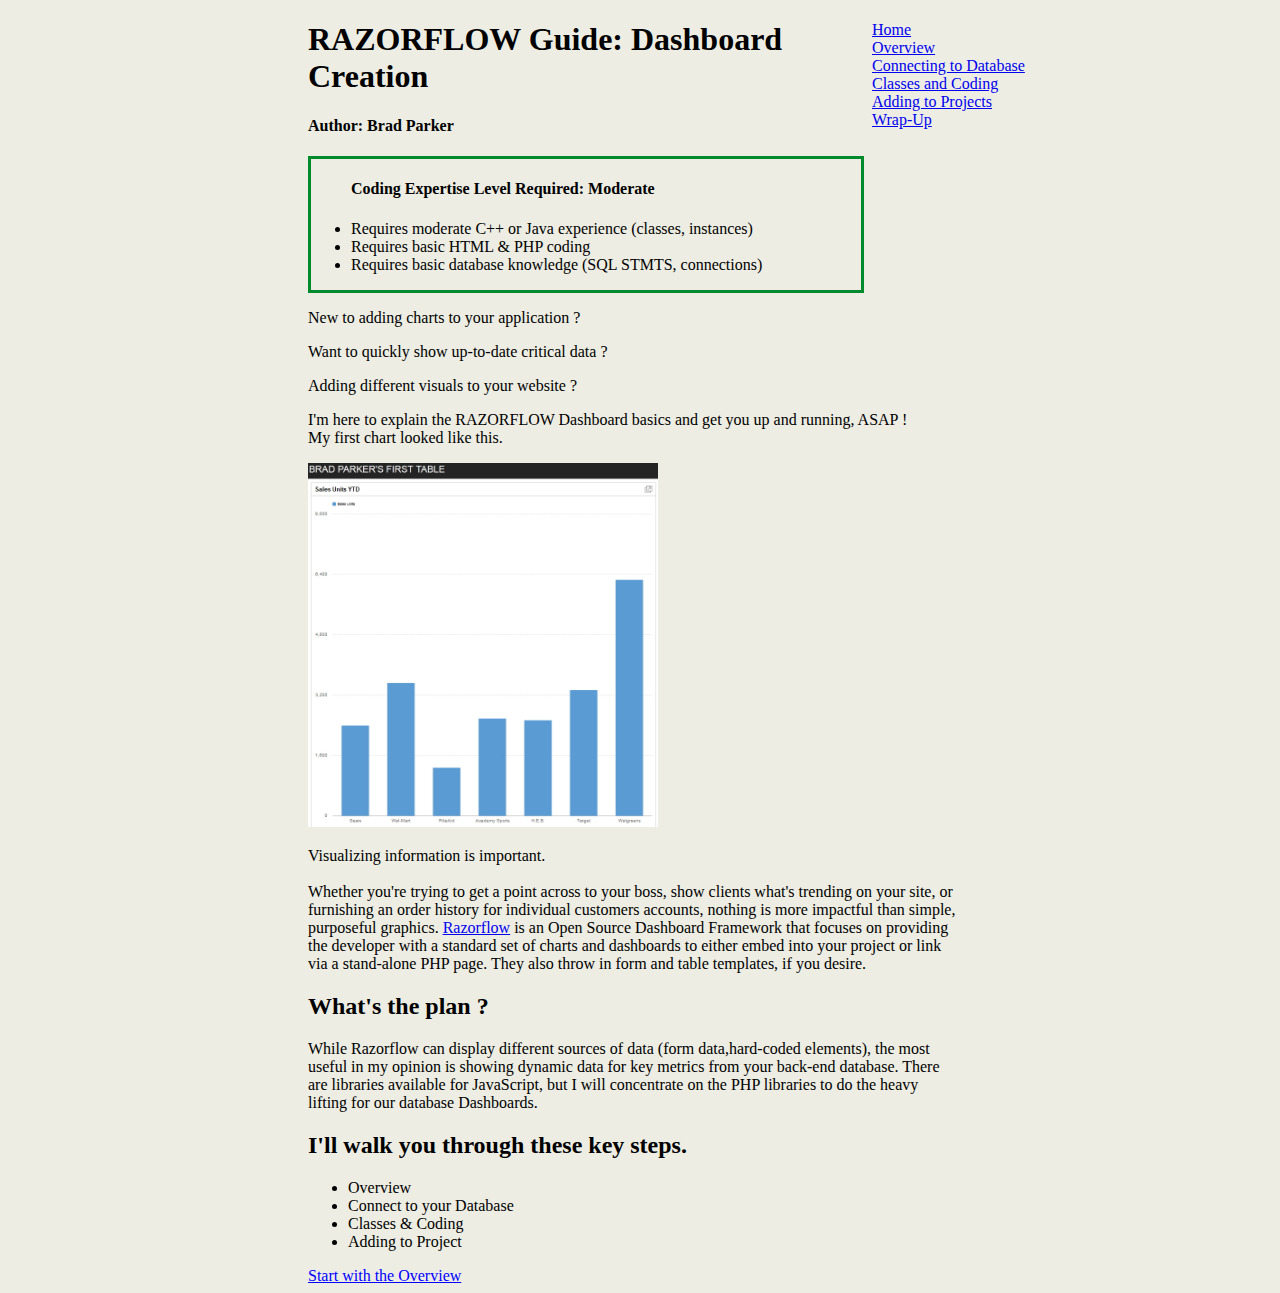
<file: index.html>
<!DOCTYPE html>
<html lang="en">
<html>
   
   <head>
   <meta charset="utf-8">
   <link rel="stylesheet" type="text/css" href="style.css">
   </head>
 
   
   <nav id="navright">
   <a href="index.html">Home</a><br>
   <a href="chartbasic.html">Overview</a><br>
   <a href="database.html">Connecting to Database</a> <br> 
   <a href="classesandcoding.html">Classes and Coding</a>  <br>
   <a href="addingtoproject.html">Adding to Projects</a>  <br>
   <a href="wrapup.html">Wrap-Up</a>  <br> 
   </nav>
 
   <div class="heading">
   <title>RAZORFLOW Getting Started Guide</title>
    
 
   <header>
   <h1>RAZORFLOW Guide: Dashboard Creation</h1>
   <h4>Author: Brad Parker</h4>
     
    <div id="disclaimer">
      <ul>
        <h4>Coding Expertise Level Required: Moderate</h4>
      <li>Requires moderate C++ or Java experience (classes, instances)</li>
      <li>Requires basic HTML & PHP coding</li>
      <li>Requires basic database knowledge (SQL STMTS, connections)</li>     
      </ul>
    </div>
   
   <p>New to adding charts to your application ?</p>
   <p>Want to quickly show up-to-date critical data ?</p>
   <p>Adding different visuals to your website ?</p>
   <p>I'm here to explain the RAZORFLOW Dashboard basics and get you up and running, ASAP !<br> My first chart looked like this.</p>
   <img class="chartsize" src="firsttable.jpg">
  
   </header>
  </div>
 
<div class="flow">  
  
   <p>
   Visualizing information is important.<br><br>
   Whether you're trying to get a point across to your boss, show clients what's trending on your site, or
   furnishing an order history for individual customers accounts, nothing is more impactful
   than simple, purposeful graphics. <a href="http://www.razorflow.com">Razorflow</a> is an Open Source Dashboard Framework
   that focuses on providing the developer with a standard set of charts and dashboards to either
   embed into your project or link via a stand-alone PHP page. They also throw in form and table templates, if you desire.
   </p>
    
    
   <h2>What's the plan ?</h2>
   <p>
   While Razorflow can display different sources of data (form data,hard-coded elements),
   the most useful in my opinion is showing dynamic data for key metrics from your back-end database. There are libraries
   available for JavaScript, but I will concentrate on the PHP libraries to do the heavy lifting for our
   database Dashboards.
   </p>
   
   <h2>I'll walk you through these key steps.</h2>
   
   <ul>
      <li>Overview</li>      
      <li>Connect to your Database</li>     
      <li>Classes & Coding</li>
      <li>Adding to Project</li>      
   </ul>
   
   <a class="nextpagelink" href="chartbasic.html">Start with the Overview</a><br>
   
</div>
  
  
        
   
       

    

    


  

    
</html>
</file>
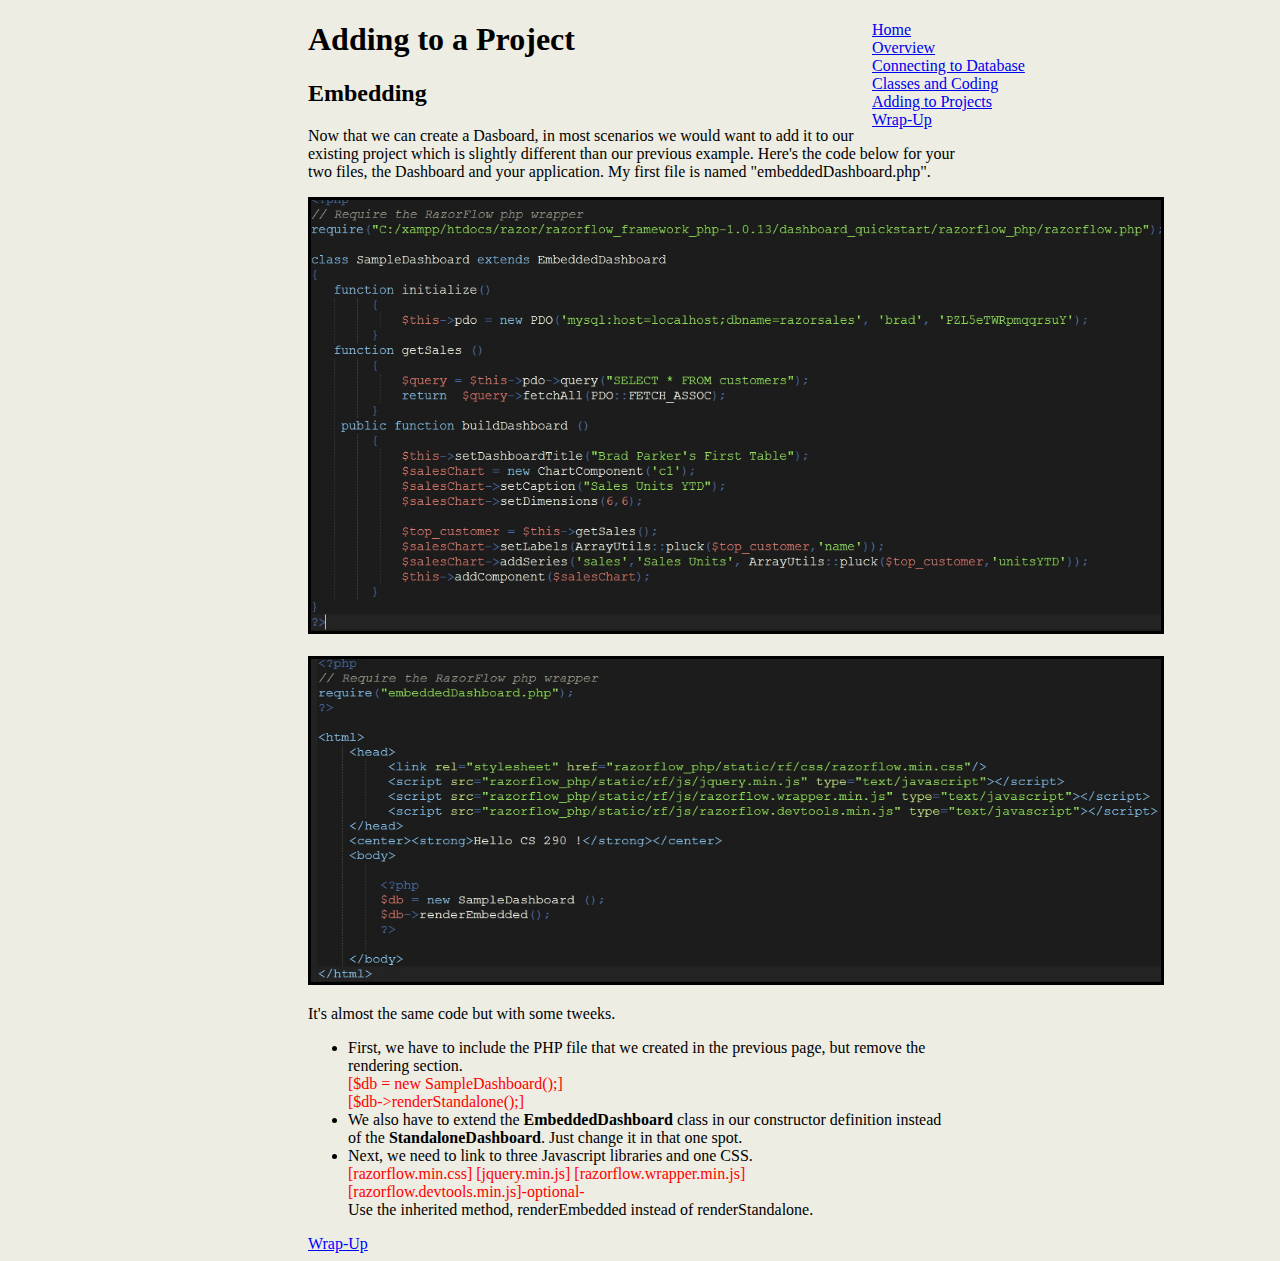
<file: addingtoproject.html>
<!DOCTYPE html>
<html lang="en">
<html>
   
   <head>
   <meta charset="utf-8">
   <link rel="stylesheet" type="text/css" href="style.css">
   </head>
 
 
 <nav id="navright">
   <a href="index.html">Home</a><br>
   <a href="chartbasic.html">Overview</a><br>
   <a href="database.html">Connecting to Database</a> <br> 
   <a href="classesandcoding.html">Classes and Coding</a>  <br>
   <a href="addingtoproject.html">Adding to Projects</a>  <br>
   <a href="wrapup.html">Wrap-Up</a>  <br> 
   </nav>
 
   <div class="heading">
   <title>RAZORFLOW Novice Guide</title>
   
   <header>
   <h1>Adding to a Project</h1>  
   </header>
   </div>
 
<div class="flow">
   <h2>Embedding</h2>
  <p>
   Now that we can create a Dasboard, in most scenarios we would want to add it to our existing project which is slightly different than
   our previous example.
   Here's the code below for your two files, the Dashboard and your application. My first file is named "embeddedDashboard.php".
  </p>
<img class="screen" src="embeddb.jpg"><br><br>
 <img class="screen" src="embed.jpg">
   
   <p>
     It's almost the same code but with some tweeks.
    <ul>
        <li>     
        First, we have to include the PHP file that we created in the previous page, but remove the rendering section.<br>
        <code>[$db = new SampleDashboard();]<br>[$db->renderStandalone();]</code>
        </li>
        <li>
         We also have to extend the <strong>EmbeddedDashboard </strong>class in our constructor definition instead of the <strong>StandaloneDashboard</strong>.
         Just change it in that one spot.
        </li>
        <li>
        Next, we need to link to three Javascript libraries and one CSS. <br> <code>[razorflow.min.css] [jquery.min.js] [razorflow.wrapper.min.js] <br> [razorflow.devtools.min.js]-optional-</code>
        </li>
        
         Use the inherited method, renderEmbedded instead of renderStandalone.
      
      </ul>
   </p>
    <a class="nextpagelink" href="Wrap-Up.html">Wrap-Up</a><br>
</div>
  
  
        
   
       

    

    


  

    
</html>
</file>
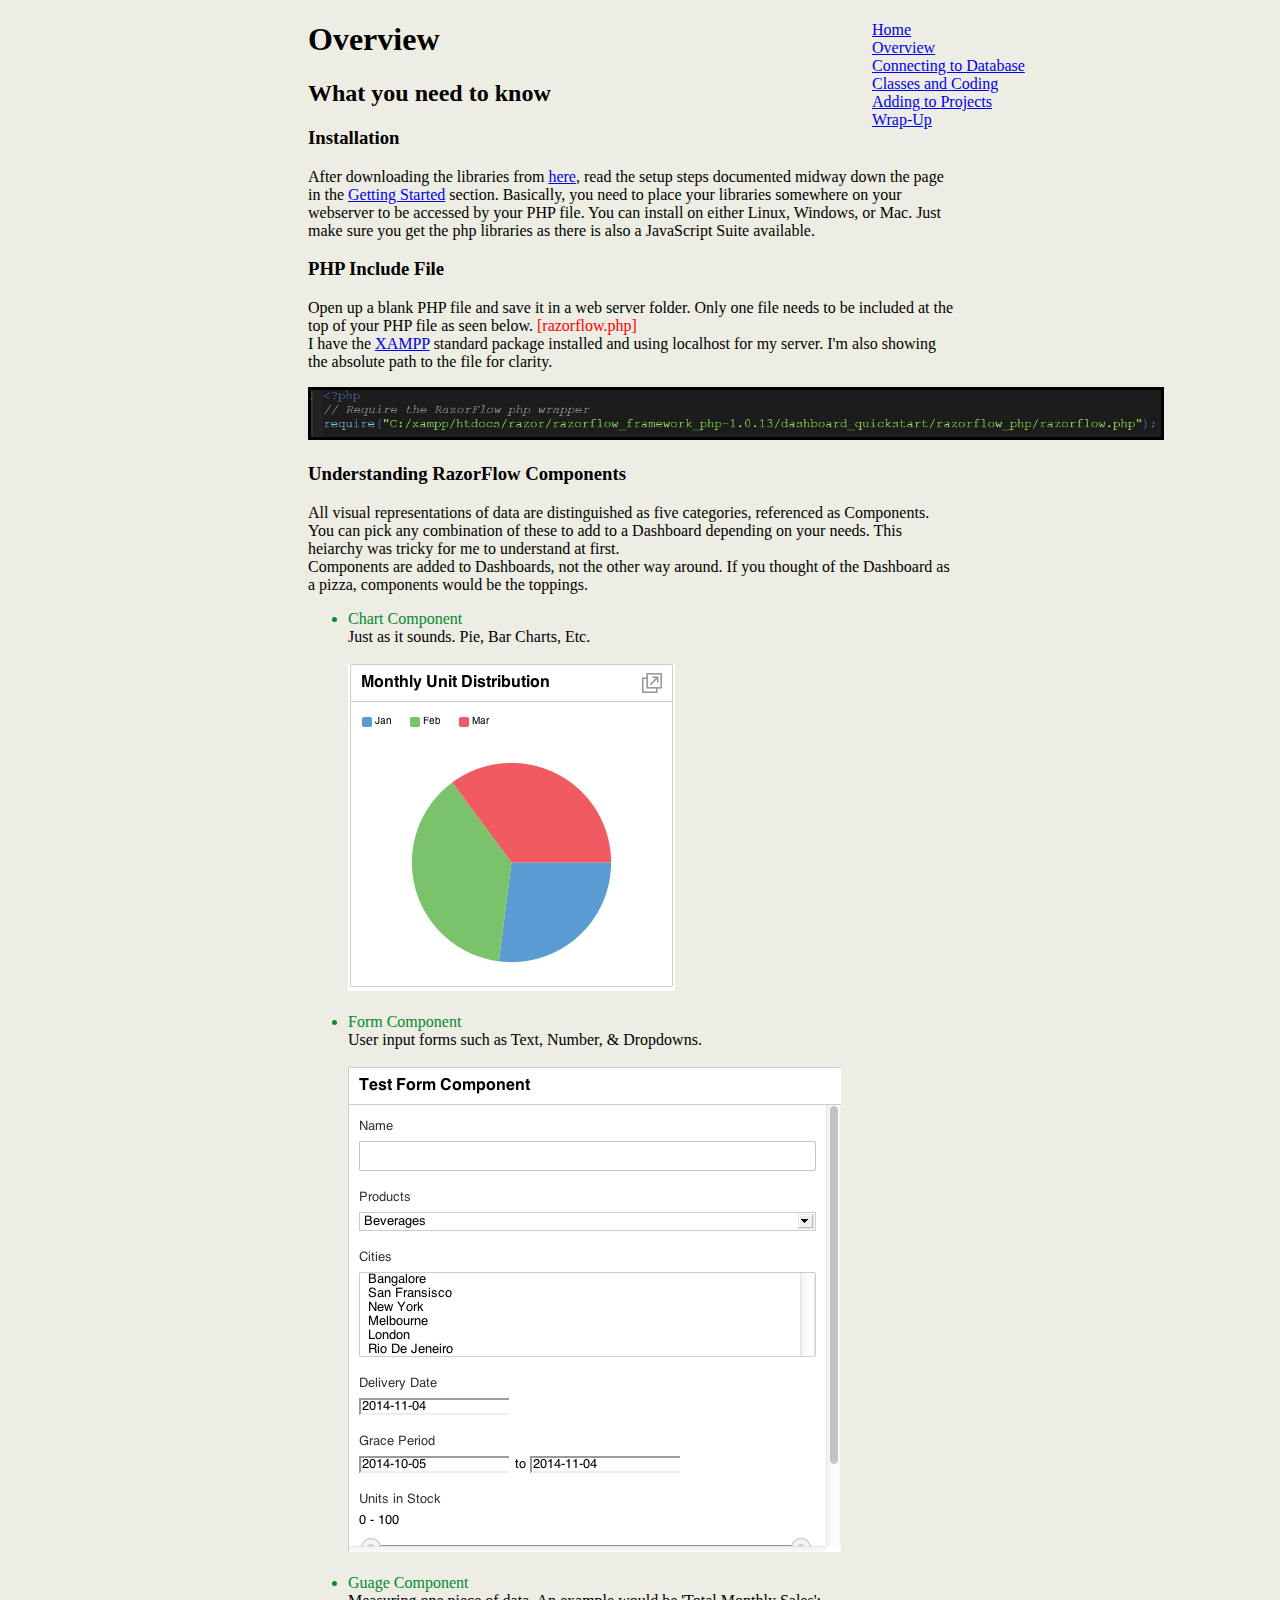
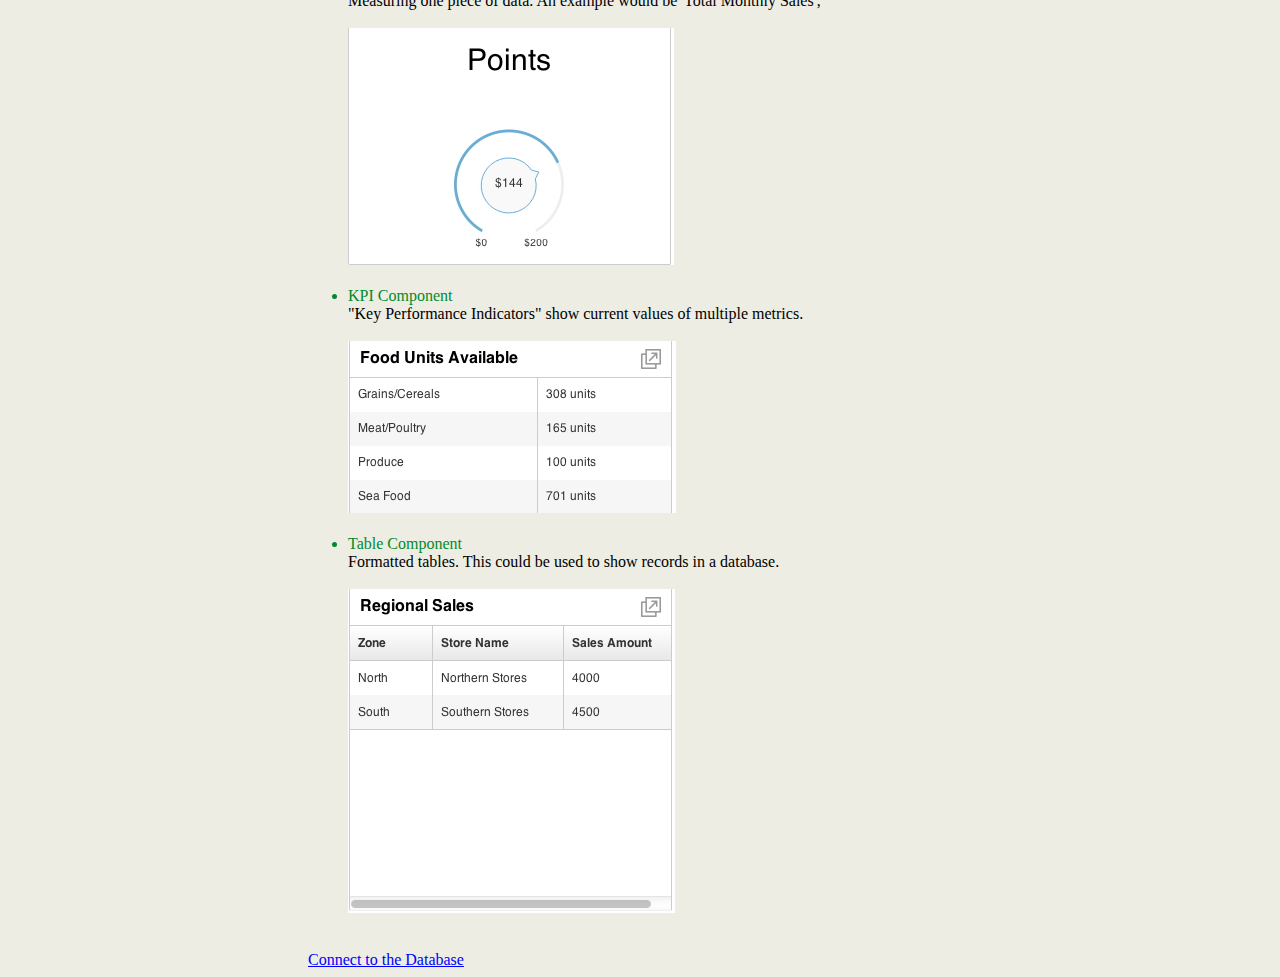
<file: chartbasic.html>
<!DOCTYPE html>
<html lang="en">
<html>
   
   <head>
   <meta charset="utf-8">
   <link rel="stylesheet" type="text/css" href="style.css">
   <script language="javascript" type="text/javascript" src="charts.js"></script>
   </head>
 
 
  <nav id="navright">
   <a href="index.html">Home</a><br>
   <a href="chartbasic.html">Overview</a><br>
   <a href="database.html">Connecting to Database</a> <br> 
   <a href="classesandcoding.html">Classes and Coding</a>  <br>
   <a href="addingtoproject.html">Adding to Projects</a>  <br>
   <a href="wrapup.html">Wrap-Up</a>  <br> 
   </nav>
   
   <div class="heading">
   <title>RAZORFLOW Novice Guide</title>
   
   <header>
   <h1>Overview</h1>  
   </header>
   </div>
 
<div class="flow">
   <h2>What you need to know</h2>
   <h3>Installation</h3>
   <p>After downloading the libraries from <a href="https://www.razorflow.com/download/">here</a>, read the setup steps documented midway
   down the page in the <a href="https://www.razorflow.com/docs/dashboard/php/getting_started_php.php">Getting Started</a> section. Basically, you need
   to place your libraries somewhere on your webserver to be accessed by your PHP file. You can install on either Linux, Windows, or Mac.
   Just make sure you get the php libraries as there is also a JavaScript Suite available.   
   </p>
   
   <h3>PHP Include File</h3>   
   <p>Open up a blank PHP file and save it in a web server folder.
   Only one file needs to be included at the top of your PHP file as seen below.<code> [razorflow.php] </code><br>
   I have the <a href="https://www.apachefriends.org/download.html">XAMPP</a> standard package installed and using localhost for my server. I'm also showing the absolute path to the file for clarity.  
   </p>
   <img class="screen" src="include.jpeg"></img>
   
   <h3>Understanding RazorFlow Components</h3>
   <p>All visual representations of data are distinguished as five categories, referenced as Components. You can pick any combination
   of these to add to a Dashboard depending on your needs. This heiarchy was tricky for me to understand at first.<br>
   Components are added to Dashboards, not the other way around. If you thought of the Dashboard as a pizza, components would be the toppings.
   <ul>
      <li class="highlight">Chart Component</li>Just as it sounds. Pie, Bar Charts, Etc.<br><br>
      <img src="chart_pie.jpg"> <br><br>
      <li class="highlight">Form Component</li>User input forms such as Text, Number, & Dropdowns.<br><br>
      <img src="form.jpg"> <br><br>
      <li class="highlight">Guage Component</li>Measuring one piece of data. An example would be 'Total Monthly Sales';<br><br>
      <img src="gauge.jpg"> <br><br>
      <li class="highlight">KPI Component</li>"Key Performance Indicators"  show current values of multiple metrics.<br><br>
      <img src="kpi_table.jpg"> <br><br>
      <li class="highlight">Table Component</li>Formatted tables. This could be used to show records in a database.<br><br>
      <img src="table.jpg"> <br><br>
   </ul>
   
      
   </p>
   <a class="nextpagelink" href="database.html">Connect to the Database</a><br>
   
</div>
  
  
        
   
       

    

    


  

    
</html>
</file>
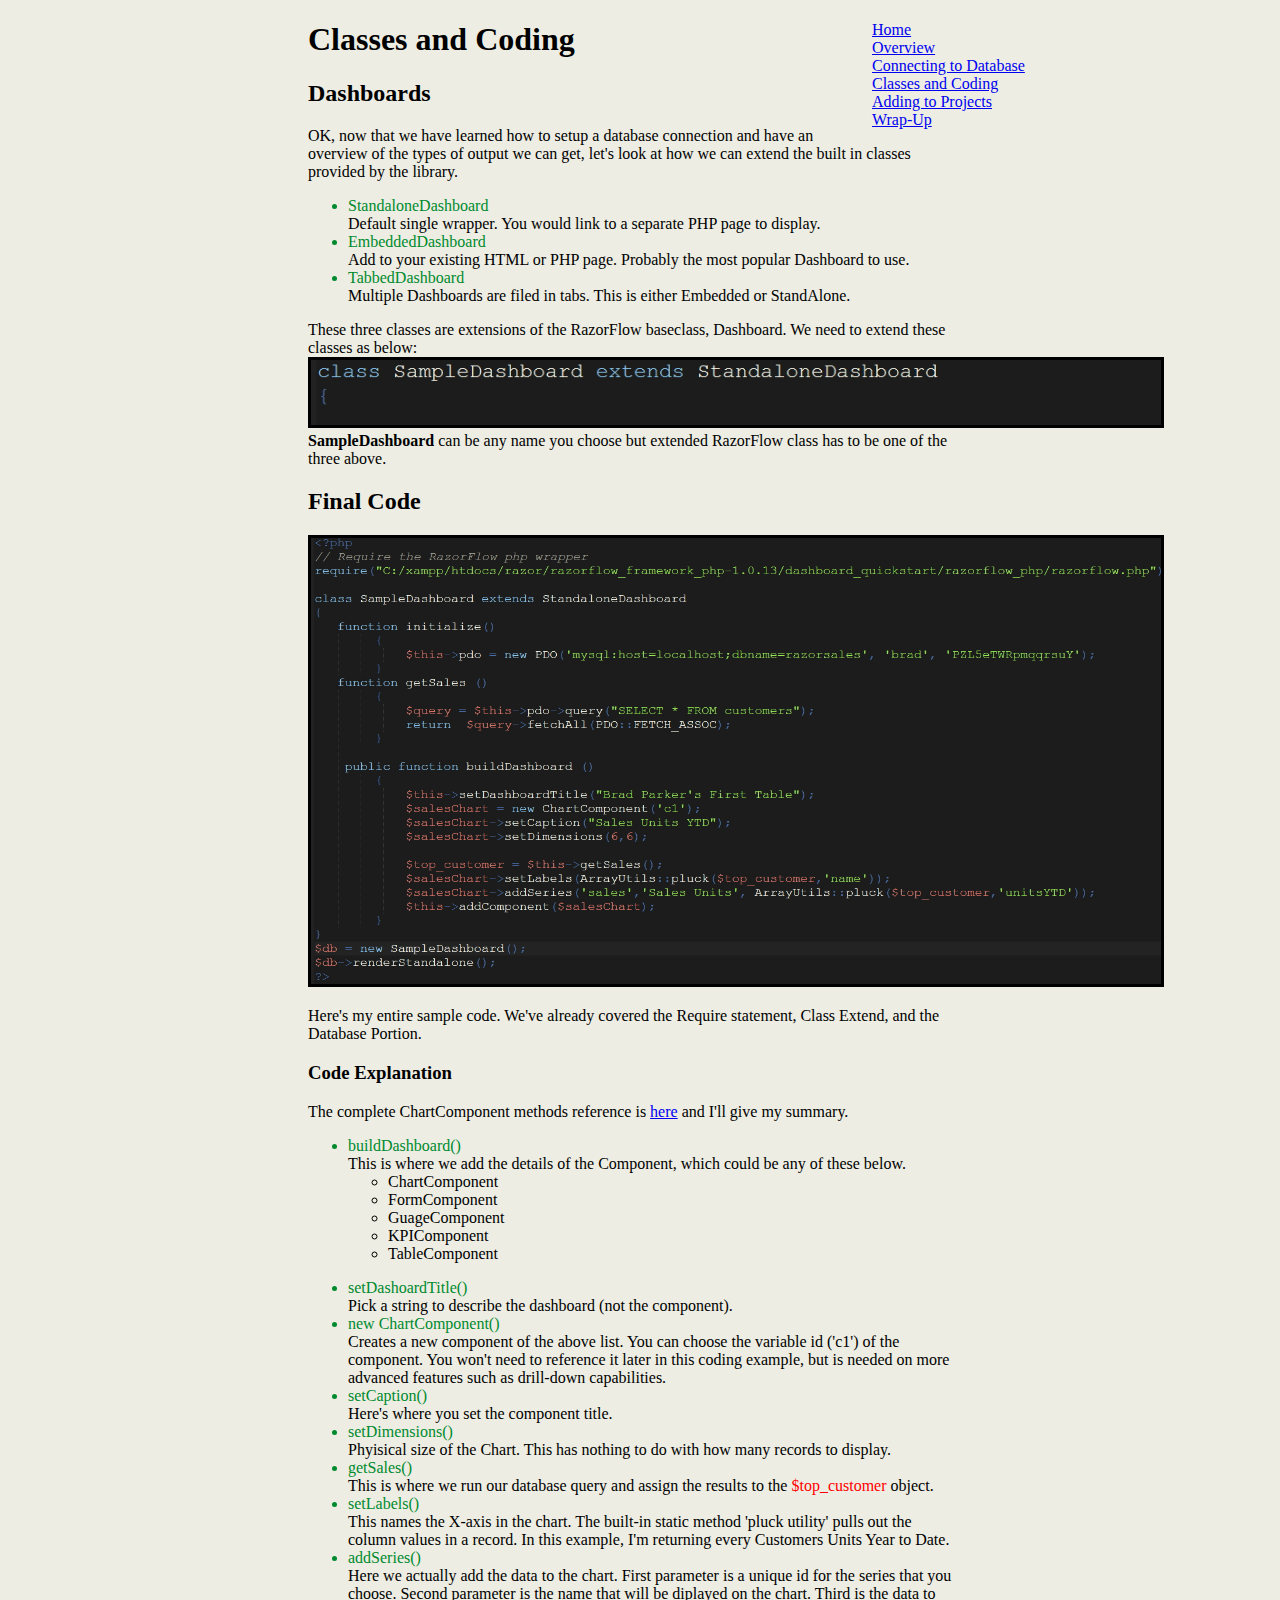
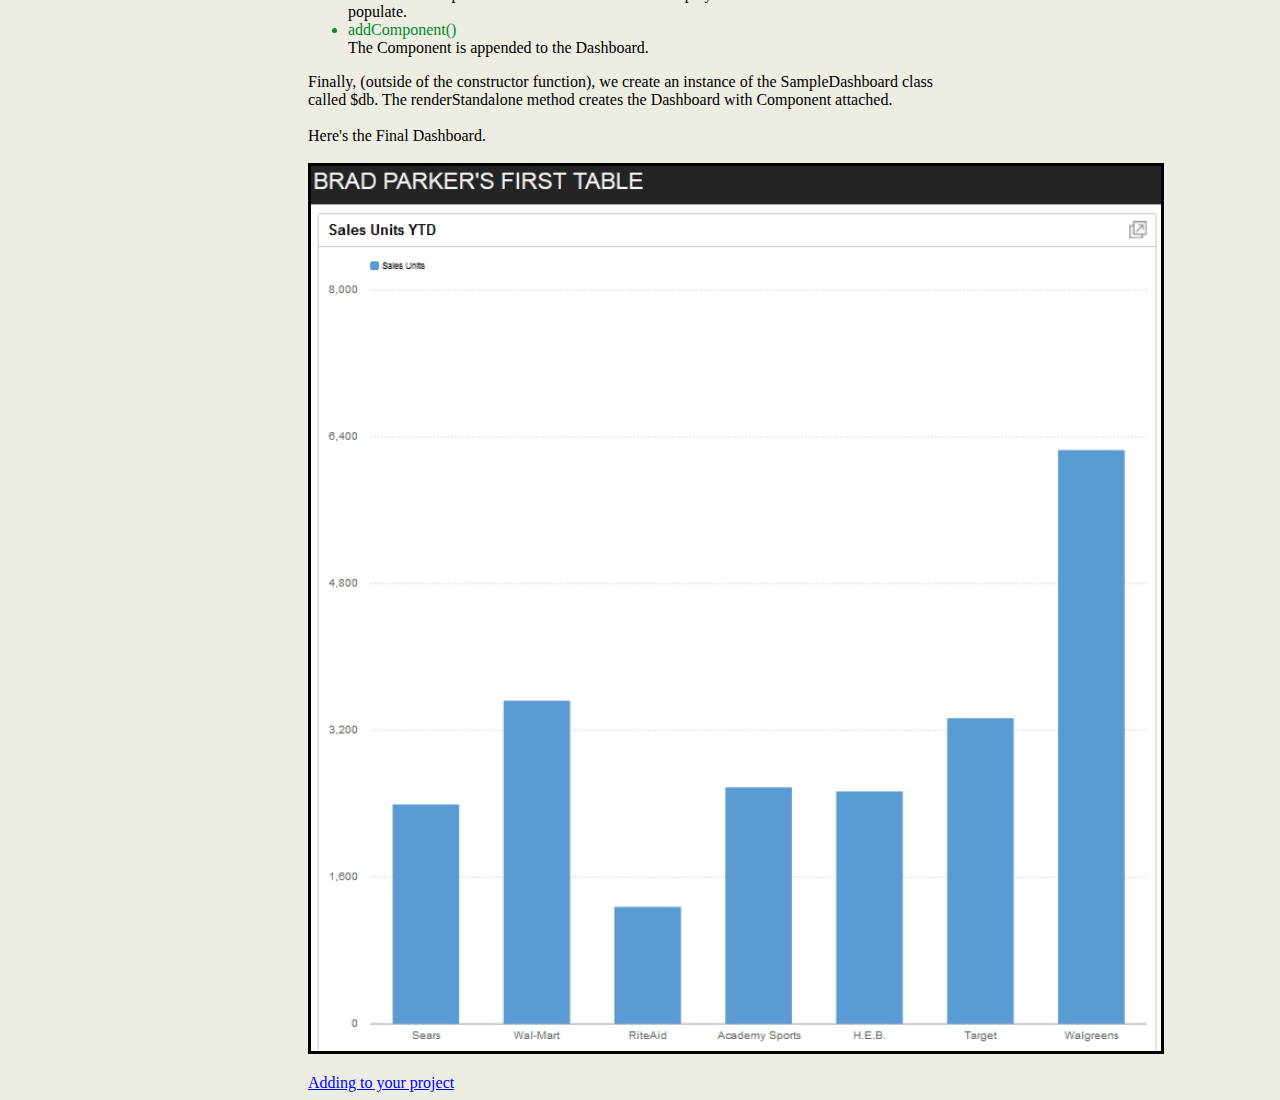
<file: classesandcoding.html>
<!DOCTYPE html>
<html lang="en">
<html>
   
   <head>
   <meta charset="utf-8">
   <link rel="stylesheet" type="text/css" href="style.css">
   </head>
 
   <nav id="navright">
   <a href="index.html">Home</a><br>
   <a href="chartbasic.html">Overview</a><br>
   <a href="database.html">Connecting to Database</a> <br> 
   <a href="classesandcoding.html">Classes and Coding</a>  <br>
   <a href="addingtoproject.html">Adding to Projects</a>  <br>
   <a href="wrapup.html">Wrap-Up</a>  <br> 
   </nav>
   
   <div class="heading">
   <title>RAZORFLOW Novice Guide</title>
   
   <header>
   <h1>Classes and Coding</h1>  
   </header>
   </div>
 
<div class="flow">
   <h2>Dashboards</h2>
  <p>
   OK, now that we have learned how to setup a database connection and have an overview of the
   types of output we can get, let's look at how we can extend the built in classes provided by the
   library.
   <ul>     
      <li class="highlight">StandaloneDashboard</li>Default single wrapper. You would link to a separate PHP page to display.
      <li class="highlight">EmbeddedDashboard</li>Add to your existing HTML or PHP page. Probably the most popular Dashboard to use.
      <li class="highlight">TabbedDashboard</li>Multiple Dashboards are filed in tabs. This is either Embedded or StandAlone.
   </ul>
  </p>
  

  
 <p>
   These three classes are extensions of the RazorFlow baseclass, Dashboard.
   We need to extend these classes as below:
   <img class="screen" src="extend.jpg">
      <strong>SampleDashboard</strong> can be any name you choose but extended RazorFlow class has
      to be one of the three above.
 </p>
 <h2>Final Code</h2>
 <img class="screen" src="complete.jpg">
   <p> Here's my entire sample code.   
      We've already covered the Require statement, Class Extend, and the Database Portion.
      
      <h3>Code Explanation</h3>The complete ChartComponent methods reference is <a href="https://www.razorflow.com/docs/dashboard/php/api/ChartComponent.php">here</a>
      and I'll give my summary.
      <ul>
      <li class="highlight">buildDashboard()</li>
      This is where we add the details of the Component, which could be any of these below.      
      <ul>
         <li >ChartComponent</li>
         <li >FormComponent</li>
         <li >GuageComponent</li>
         <li >KPIComponent</li>
         <li >TableComponent</li>         
      </ul>
   </p>
  
      
         <li class="highlight">setDashoardTitle()</li>Pick a string to describe the dashboard (not the component).
         <li class="highlight">new ChartComponent()</li>Creates a new component of the above list. You can choose the variable id ('c1')
         of the component. You won't need to reference it later in this coding example, but is needed on more advanced features such as drill-down capabilities.
         <li class="highlight">setCaption()</li>Here's where you set the component title.
         <li class="highlight">setDimensions()</li>Phyisical size of the Chart. This has nothing to do with how many records to display.
         <li class="highlight">getSales()</li>This is where we run our database query and assign the results to the <code>$top_customer</code> object.
         <li class="highlight">setLabels()</li>This names the X-axis in the chart. The built-in static method 'pluck utility' pulls out the column values in a record.
         In this example, I'm returning every Customers Units Year to Date.
         <li class="highlight">addSeries()</li>Here we actually add the data to the chart. First parameter is a unique id for the series that you choose.
         Second parameter is the name that will be diplayed on the chart. Third is the data to populate.
         <li class="highlight">addComponent()</li>The Component is appended to the Dashboard.        
      </ul>
      <p>
         Finally, (outside of the constructor function), we create an instance of the SampleDashboard class called $db.  
         The renderStandalone method creates the Dashboard with Component attached.<br><br>
         Here's the Final Dashboard.<br><br>
         <img class="screen" src="firsttable.jpg">
         
      </p>
      
      
      
   </p>
 
 
 <a class="nextpagelink" href="addingtoproject.html">Adding to your project</a><br>
   
</div>
  

   
       

    

    


  

    
</html>
</file>
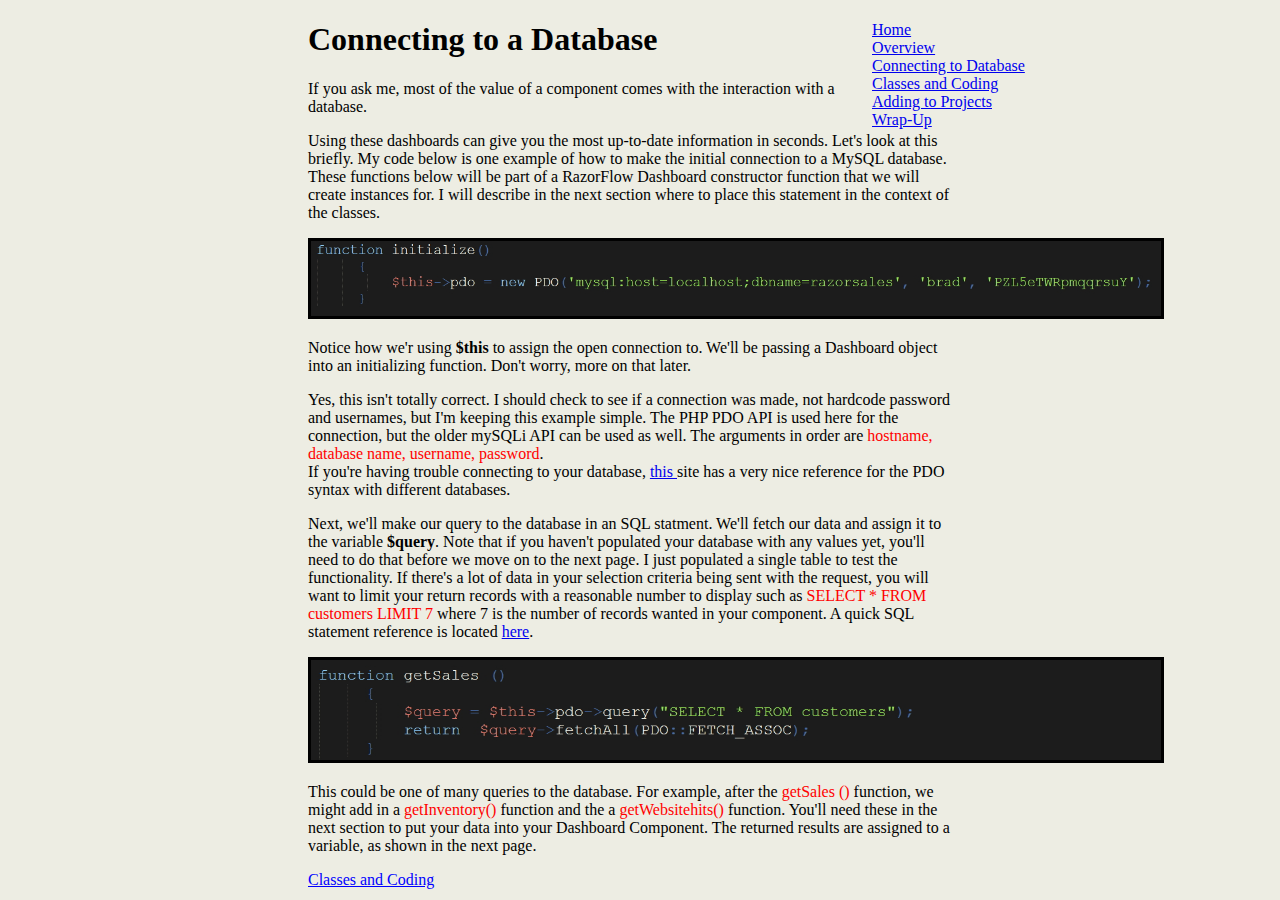
<file: database.html>
<!DOCTYPE html>
<html lang="en">
<html>
   
   <head>
   <meta charset="utf-8">
   <link rel="stylesheet" type="text/css" href="style.css">
   </head>
 
 
  <nav id="navright">
   <a href="index.html">Home</a><br>
   <a href="chartbasic.html">Overview</a><br>
   <a href="database.html">Connecting to Database</a> <br> 
   <a href="classesandcoding.html">Classes and Coding</a>  <br>
   <a href="addingtoproject.html">Adding to Projects</a>  <br>
   <a href="wrapup.html">Wrap-Up</a>  <br> 
   </nav>
 
   <div class="heading">
   <title>RAZORFLOW Novice Guide</title>
   
   <header>
   <h1>Connecting to a Database</h1>  
   </header>
   </div>
 
<div class="flow">
  <p>If you ask me, most of the value of a component comes with the interaction with a database.</p>
  <p>
   Using these dashboards can give you the most up-to-date information in seconds.
   Let's look at this briefly. My code below is one example of how to make the initial connection to a MySQL database.
   These functions below will be part of a RazorFlow Dashboard constructor function that we will create instances for.
   I will describe in the next section where to place this statement in the context of the classes.
  </p>
  
  <img class="screen" src="initialize.jpg">
   <p>
   Notice how we'r using <strong>$this</strong> to assign the open connection to. We'll be passing a Dashboard object into an
   initializing function. Don't worry, more on that later. 
   </p>
   <p>Yes, this isn't totally correct. I should check to see if a connection was made, not hardcode password and
   usernames, but I'm keeping this example simple. The PHP PDO API is used here for the connection, but the older mySQLi
   API can be used as well. The arguments in order are <code>hostname, database name, username, password</code>.<br>
   If you're having trouble connecting to your database, <a href="http://www.phpro.org/tutorials/Introduction-to-PHP-PDO.html#4">this </a>site
   has a very nice reference for the PDO syntax with different databases.
   
   </p>
   <p>
      Next, we'll make our query to the database in an SQL statment.
      We'll fetch our data and assign it to the variable <strong>$query</strong>.
      Note that if you haven't populated your database with any values yet, you'll need to do that before we
      move on to the next page. I just populated a single table to test the functionality. If there's a lot of data in your selection criteria
      being sent with the request, you will want to limit your return records with a reasonable number to display such as <code>SELECT * FROM customers LIMIT 7</code>
      where 7 is the number of records wanted in your component. A quick SQL statement reference is located <a href="http://www.tutorialspoint.com/sql/sql-syntax.htm">here</a>.
   </p>
   <img class="screen" src="dbquery.jpg">
   <p>
      This could be one of many queries to the database. For example, after the <code>getSales ()</code> function, we
      might add in a <code>getInventory()</code> function and the a <code>getWebsitehits()</code> function. You'll need these
      in the next section to put your data into your Dashboard Component. The returned results are assigned to a variable, as shown in the next
      page.
   </p>
      
      <a class="nextpagelink" href="classesandcoding.html">Classes and Coding</a><br>
   
</div>
  
  
        
    

    


  

    
</html>
</file>
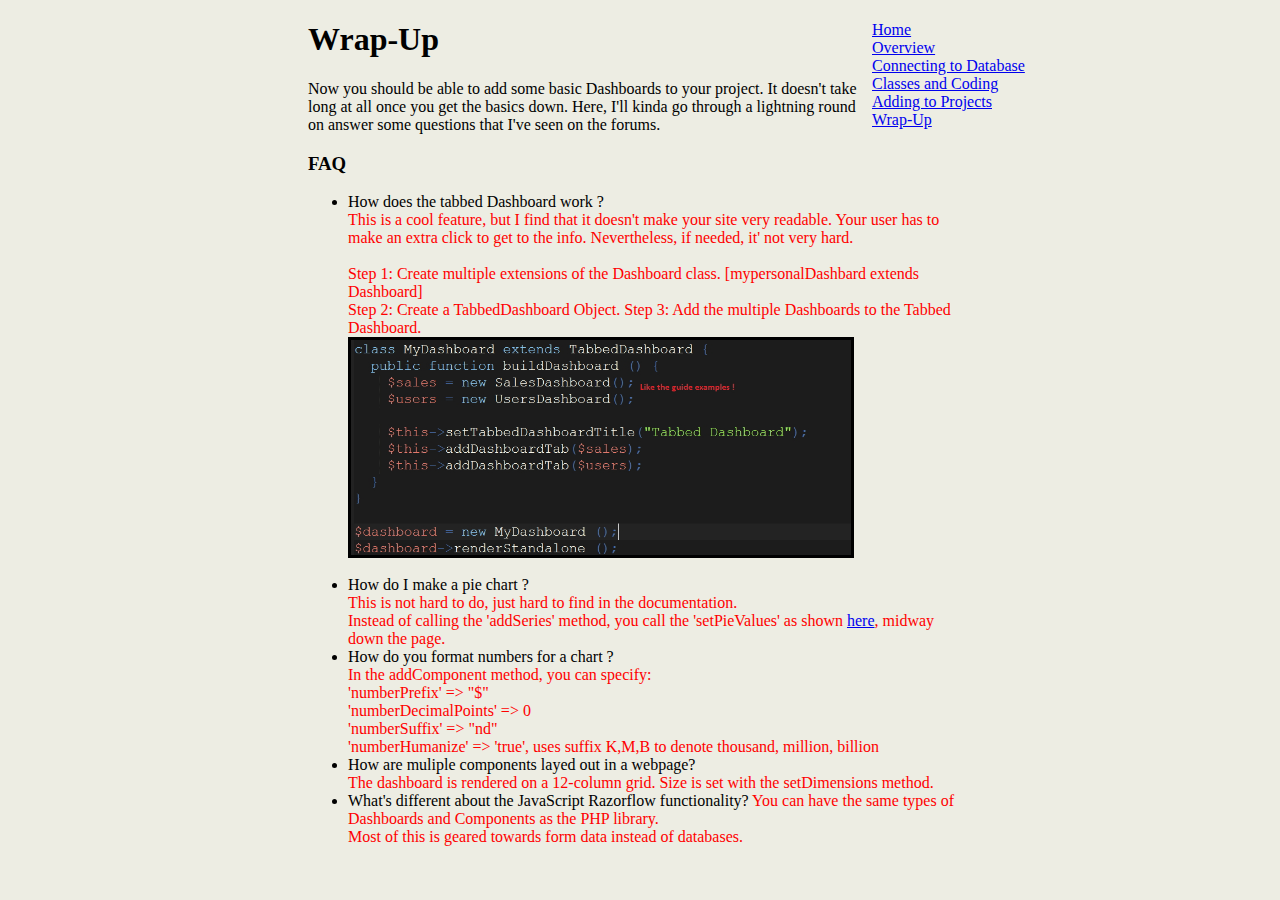
<file: wrapup.html>
<!DOCTYPE html>
<html lang="en">
<html>
   
   <head>
   <meta charset="utf-8">
   <link rel="stylesheet" type="text/css" href="style.css">
   </head>
 
 
 <nav id="navright">
   <a href="index.html">Home</a><br>
   <a href="chartbasic.html">Overview</a><br>
   <a href="database.html">Connecting to Database</a> <br> 
   <a href="classesandcoding.html">Classes and Coding</a>  <br>
   <a href="addingtoproject.html">Adding to Projects</a>  <br>
   <a href="wrapup.html">Wrap-Up</a>  <br> 
   </nav>
 
   <div class="heading">
   <title>RAZORFLOW Novice Guide</title>
   
   <header>
   <h1>Wrap-Up</h1>  
   </header>
   </div>
 
<div class="flow">
   <p>Now you should be able to add some basic Dashboards to your project. It doesn't take long at all once you get the basics down.
   Here, I'll kinda go through a lightning round on answer some questions that I've seen on the forums.
    
   </p>
   
   
   <h3>FAQ</h3>
   <ul>
    <li>How does the tabbed Dashboard work ?<br>
        <code>
            This is a cool feature, but I find that it doesn't make your site very readable. Your user has to make an extra click to get to the info.
            Nevertheless, if needed, it' not very hard.<br><br>
            Step 1: Create multiple extensions of the Dashboard class. [mypersonalDashbard extends Dashboard]<br>
            Step 2: Create a TabbedDashboard Object.
            Step 3: Add the multiple Dashboards to the Tabbed Dashboard.       
        </code>
        <img class="screen2" src="tabbed.jpg"><br>
    </li>
    <li>
        How do I make a pie chart ?<br>
        <code>
            This is not hard to do, just hard to find in the documentation.<br>
            Instead of calling the 'addSeries' method, you call the 'setPieValues' as shown <a href="https://www.razorflow.com/docs/dashboard/php/guide/components/chart/chart_basic.php">here</a>, midway
            down the page.
        </code>
    </li>
    <li>
       How do you format numbers for a chart ?<br>
       <code>
        In the addComponent method, you can specify: <br>
        'numberPrefix' => "$"<br>
        'numberDecimalPoints' => 0 <br>
        'numberSuffix' => "nd"<br>
        'numberHumanize' => 'true', uses suffix K,M,B to denote thousand, million, billion<br>
        
       </code> 
    </li>
    <li>
        How are muliple components layed out in a webpage?<br>        
        <code>
          The dashboard is rendered on a 12-column grid. Size is set with the setDimensions method.            
        </code>        
    </li>
    <li>
        What's different about the JavaScript Razorflow functionality?
        <code>
            You can have the same types of Dashboards and Components as the PHP library.<br>
            Most of this is geared towards form data instead of databases.
        </code>
    </li>
    
    
   </ul>
   
   
   
   
   
</div>
  
  
        
   
       

    

    


  

    
</html>
</file>
<file: style.css>
* {
    font-family: calibri;
    background-color: #EDEDE3;
}


.heading {
    padding-left: 300px;
    font-size: 16px;
}



.flow{
    padding-left: 300px;
    width:650px;   
    
}

#navright {    
    float:right;
    width:200px;
    padding-right: 200px;
    
    
}

/*links*/
.nextpagelink:hover {    
    color:red;
}

.nextpagelink {    
    color:blue;
}



/*images*/
.screen {
     
  width:850px;
  height: auto;
  border-style: solid;
 
}

.screen2 {
     
  width:500px;
  height: auto;
  border-style: solid;
  display:block;
 
}







.chartsize {       
    width:350px;    
    height: auto;    
}



/*green highlight*/
.highlight {
   color:#008A2E;
}

#disclaimer {
    border-style:solid;
   border-color: #008A2E;
    width:550px;
   
}

code {
    color:red;
}
</file>
